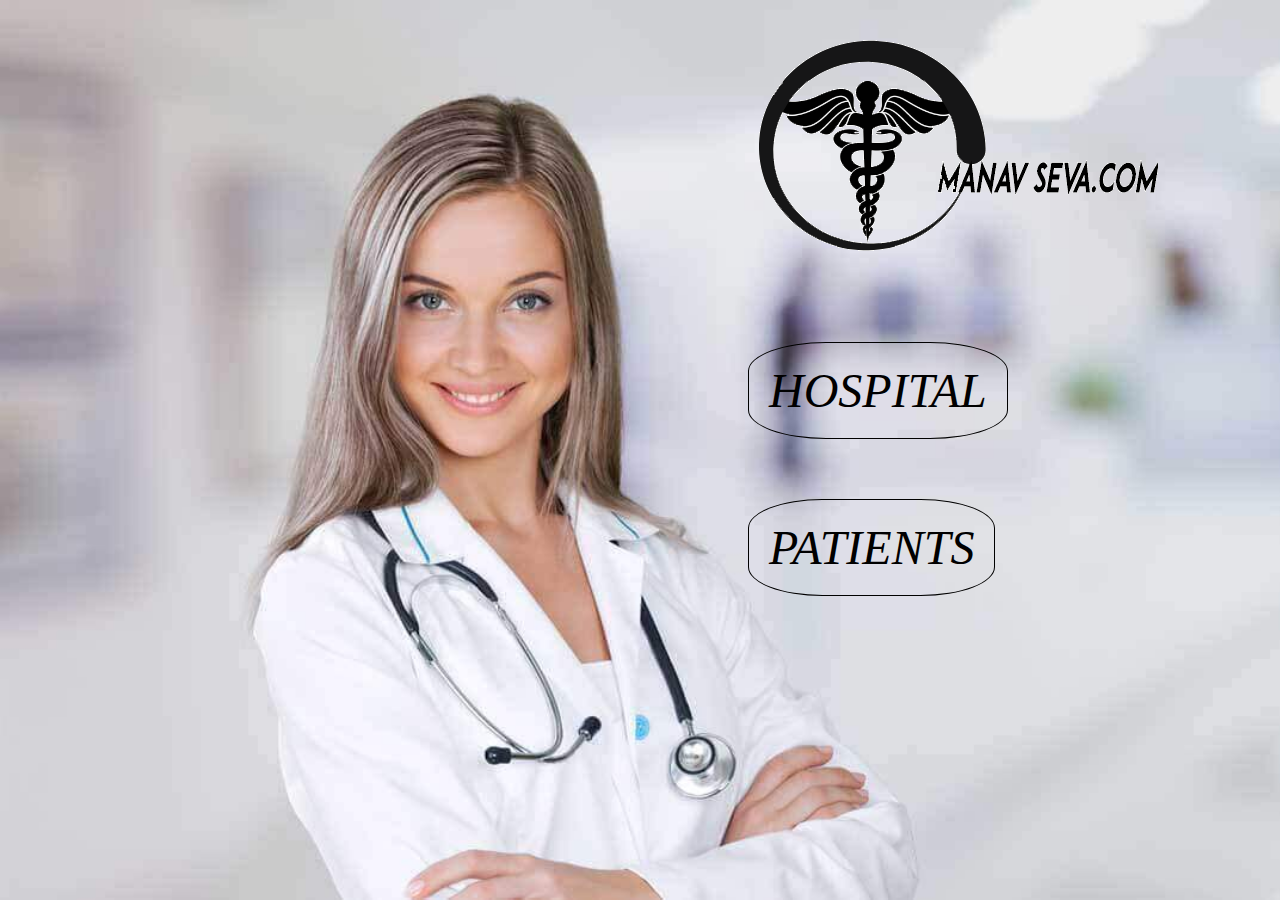
<file: mycodes/index.html>
<!DOCTYPE html>
<html>
<head>
    <title>index</title>
    <meta name="viewport" content="width=device-width, initial-scale=1.0"><!--responsive-->
    <link rel="stylesheet" type="text/css" href="index.css"/> <!--index.css file lining with index.html file-->
    <link rel='stylesheet' href='https://use.fontawesome.com/releases/v5.7.0/css/all.css' integrity='sha384-lZN37f5QGtY3VHgisS14W3ExzMWZxybE1SJSEsQp9S+oqd12jhcu+A56Ebc1zFSJ' crossorigin='anonymous'/>
</head>
<body>
    <div class="logo">
        <img src="logo.gif" />
    </div>
    <div class="icons">
        <ul>
            <a href="Emailsignup/login.php"><li><i class='fas fa-user-tie' style='font-size:48px'>HOSPITAL</i></li></a>
           <a href="pathome.php"> <li><i class='fas fa-users' style='font-size:48px'>PATIENTS</i></li></a>
        </ul>
    </div>
</body>
</html>
</file>
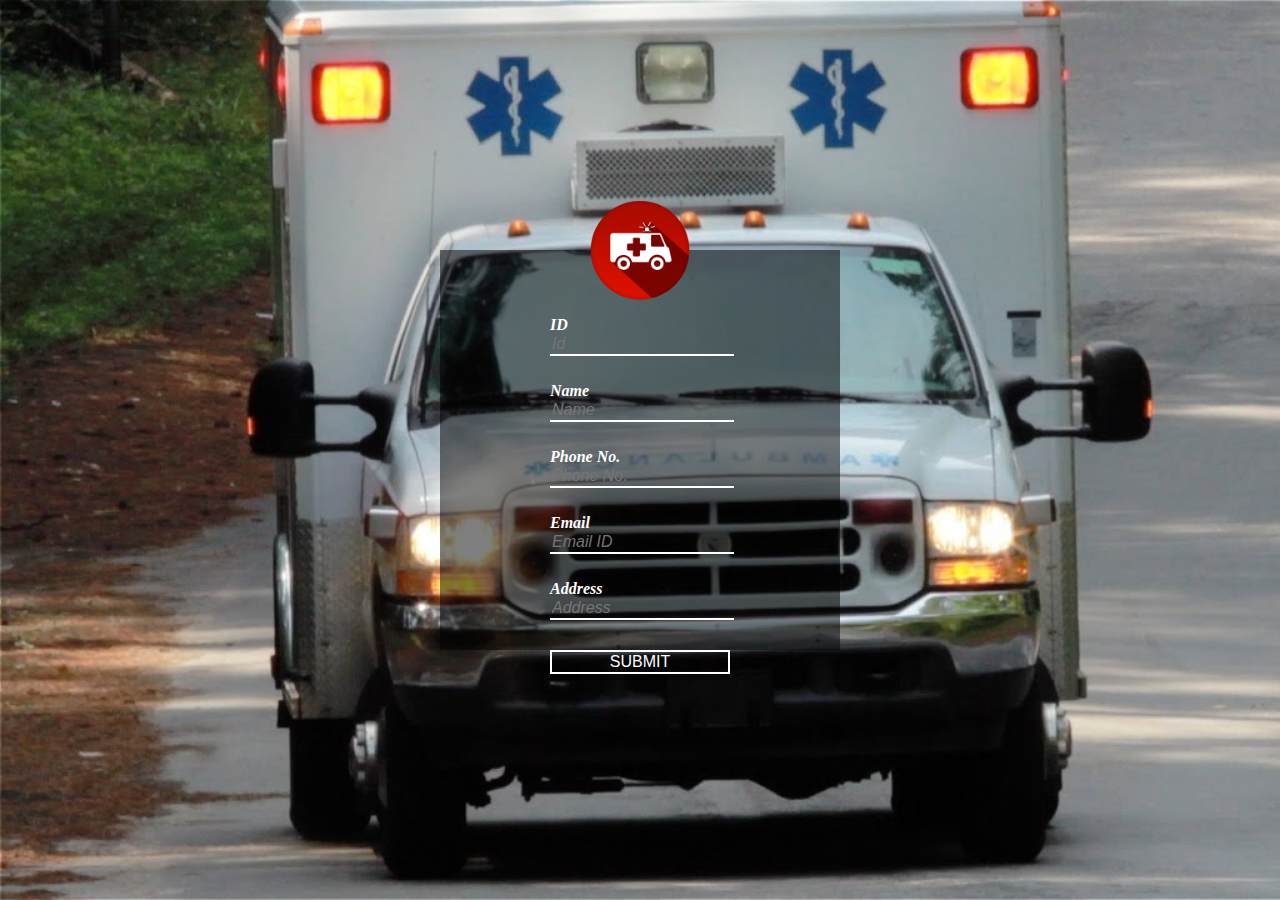
<file: mycodes/amb_service.html>
<!DOCTYPE html>
<html>
    <head>
        <title>Ambulance Service</title>
        <meta name="viewport" content="width=device-width, initial-scale=1.0"><!--responsive-->
        <link rel="stylesheet" type="text/css" href="ambservice.css"/> <!--index.css file lining with index.html file-->
    </head>
    <body>
        <div class="regform">
            <img src="amblogo.png" class="logo">
            <form action="mail.php" method="post">
                <p>ID</p>
                <input type="text" name="id" placeholder="Id">
                <p>Name</p>
                <input type="text" name="name" placeholder="Name">
                <p>Phone No.</p>
                <input type="integer" name="phn" placeholder="Phone No.">
                <p>Email</p>
                <input type="text" name="email" placeholder="Email ID">
                <p>Address</p>
                <input type="text" name="address" placeholder="Address">
                
                <input class="btn" type="submit" name="bookamb" value="SUBMIT">
            </form>
        </div>
        
        
        
        
        
    </body>
</html>
</file>
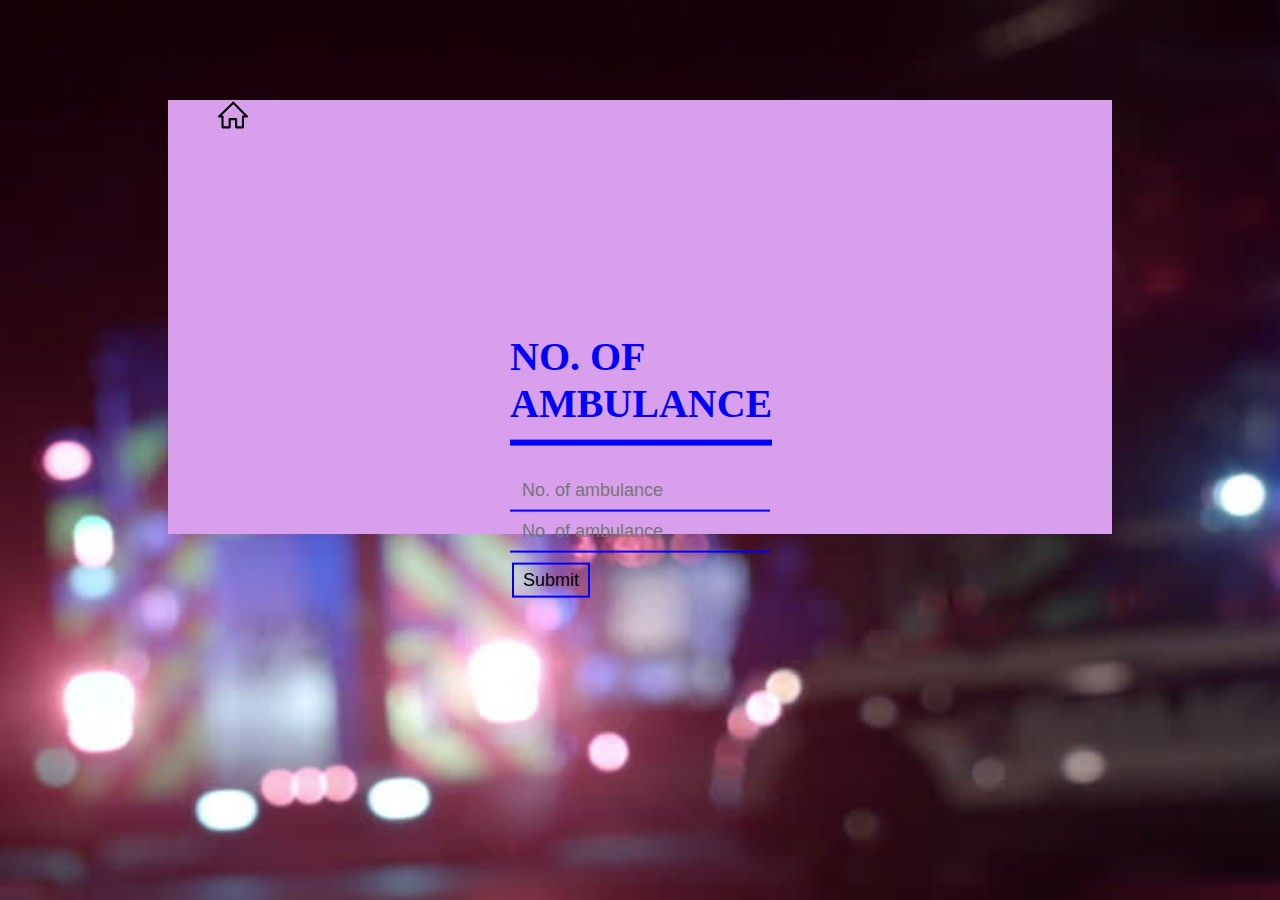
<file: mycodes/ambulance.html>
<!Doctype html>
<html>
<head>
    <title>Ambulance</title>
      <meta charset="UTF-8">
    
              <meta name="viewport" content="width=device-width, initial-scale=1.0">
               <meta http-equiv="X-AU-compatible" content="ie=edge">
    
     <link rel="stylesheet" type="text/css" href="ambulance.css">
    
</head>
    
    <body>
    <div class="main" style="padding-bottom: 400px;">
          
    <div class="homelink">
        
    <a href="home.php">
    <img src="70370.svg" height="30px" width="30">
    </a>
        
    </div>
           
    <div class="pdata-box">
        
        <h1>NO. OF AMBULANCE</h1>
        <form action="Untitled-3.php" method="post">
            
        <div class="textbox">
            <input type="number" placeholder="No. of ambulance" name="ambulance" value="">
        </div>
        <div class="textbox">
            <input type="text" placeholder="No. of ambulance" name="ambulance helpline" value="">
        </div>
        
        <input class="btn" type="submit" name="submitamb" value="Submit">
          
              
            
            </form>
    </div>
        
     </div>   
        
        
        
    </body>
</file>
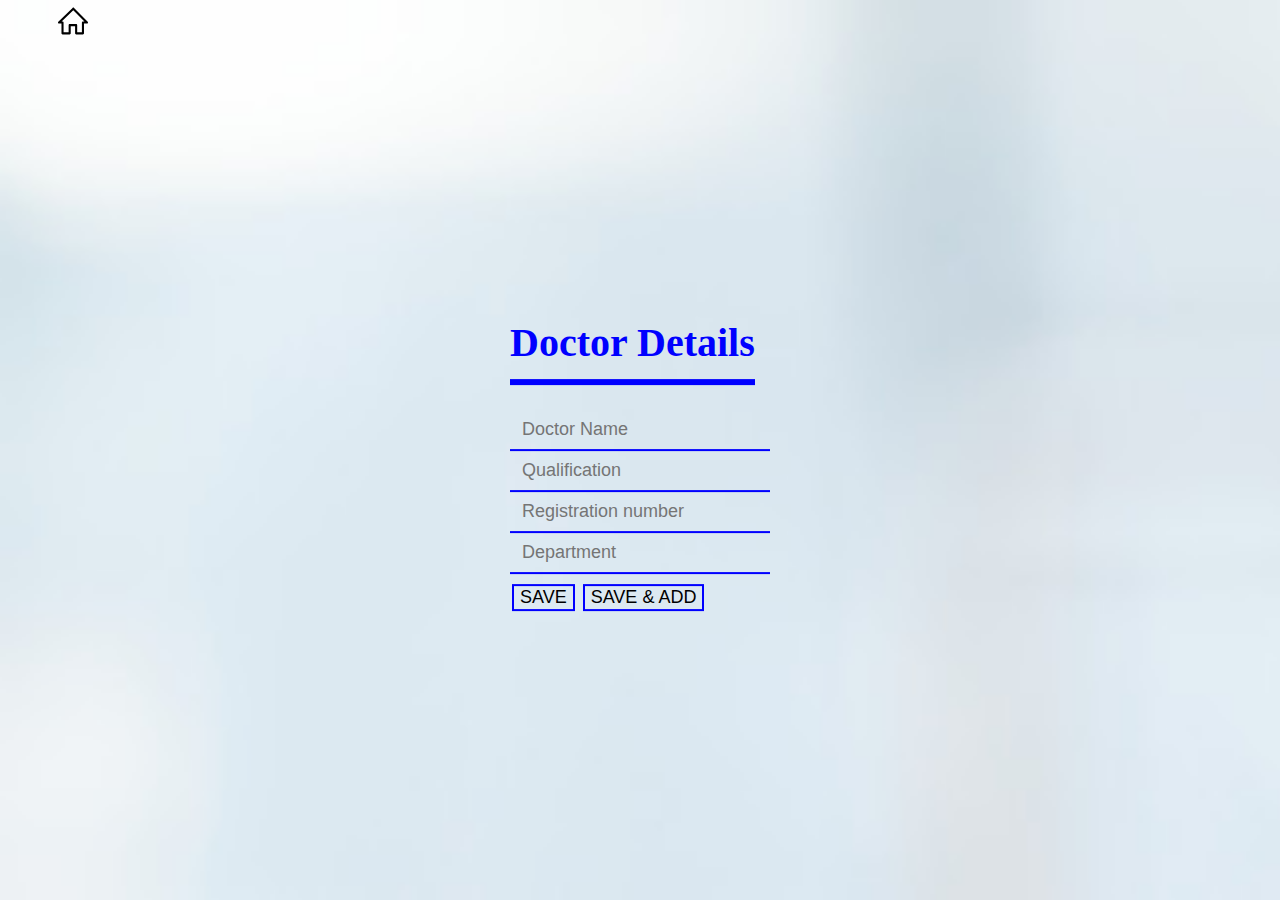
<file: mycodes/doctor.html>
<!Doctype html>
<html>
<head>
    <title>Doctors</title>
      <meta charset="UTF-8">
    
              <meta name="viewport" content="width=device-width, initial-scale=1.0">
               <meta http-equiv="X-AU-compatible" content="ie=edge">
    
     <link rel="stylesheet" type="text/css" href="doctor.css">
    
</head>
    <body>
    <div class="homelink">
        
    <a href="home.php">
    <img src="70370.svg" height="30px" width="30">
    </a>
        
    </div>
    <div class="pdata-box">
        <h1>Doctor Details</h1>
        <form action="Untitled-3.php" method="post">
        <div class="textbox">
            <input type="text" placeholder="Doctor Name" name="docname" value="">
        </div>
        <div class="textbox">
            <input type="alphanumeric" placeholder="Qualification" name="qualify" value="">
        </div>
       <div class="textbox">
            <input type="alphanumeric" placeholder="Registration number" name="reg">
        </div>
       <div class="textbox">
            <input type="alphanumeric" placeholder="Department" name="dept" value="">
        </div>
        
        <input class="btn" type="submit" name="submit3" value="SAVE">
          
               <input class="btn" type="submit" name="submit4" value="SAVE & ADD">
       
            
            </form>
    </div>
       
     
    
</body>
</html>
</file>
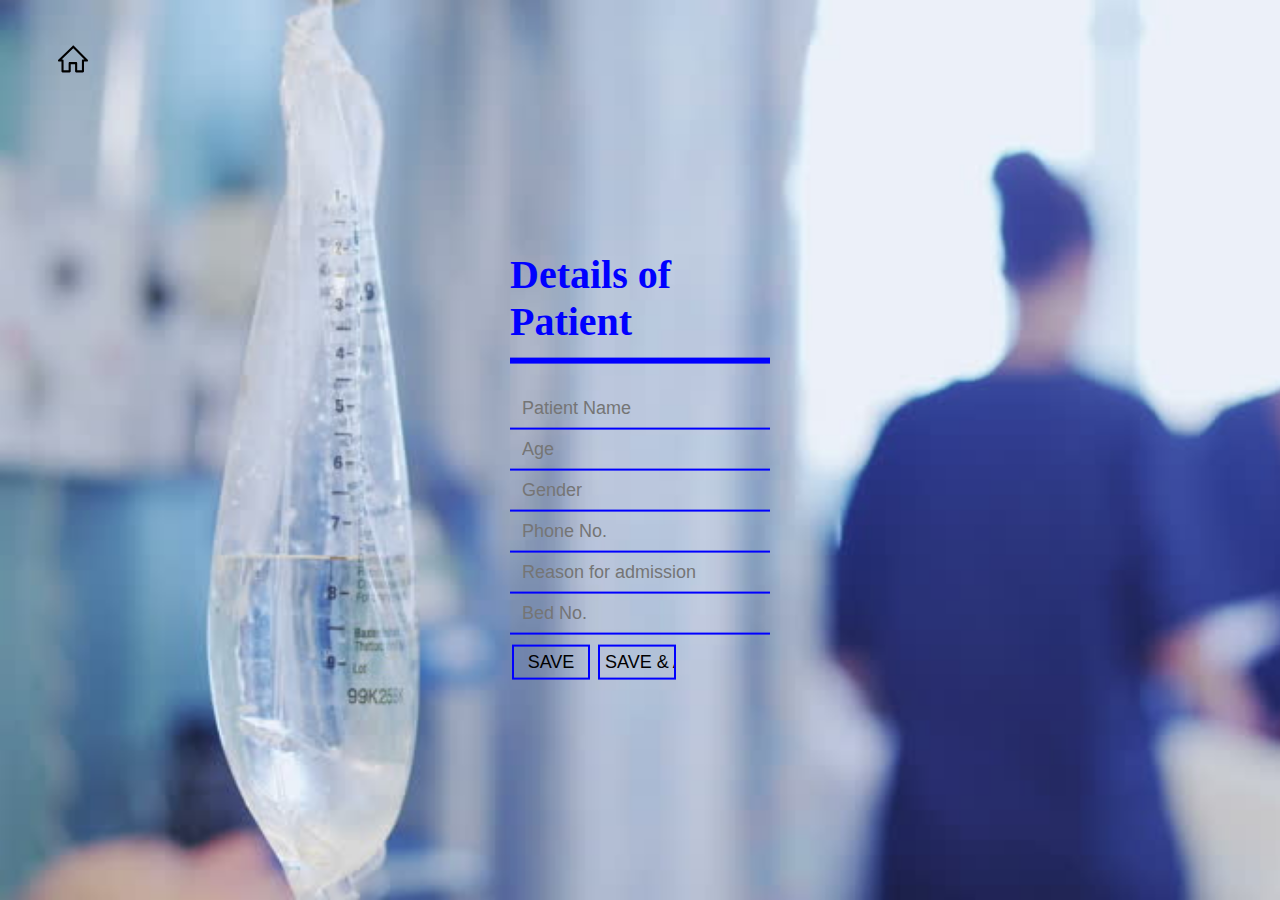
<file: mycodes/patientadd.html>
<!Doctype html>
<html>
<head>
    <title>PATIENT ADMISSION PORTAL</title>
     <meta name="viewport" content="width=device-width, initial-scale=1.0"><!--responsive-->
     <link rel="stylesheet" type="text/css" href="patient.css"/> 
</head>

<body>
    <div class="homelink">
    <a href="home.php">
    <br><br>    
    <img src="70370.svg" height="30px" width="30">
    </a>    
    </div>
    
    <div class="pdata-box">
        <h1>Details of Patient</h1>
        <form action="Untitled-3.php" method="post">
        <div class="textbox">
            <input type="text" placeholder="Patient Name" name="pname">
        </div>
        <div class="textbox">
            <input type="number" placeholder="Age" name="age">
        </div>
       <div class="textbox">
            <input type="text" placeholder="Gender" name="gender">
        </div>
            
        <div class="textbox">
            <input type="alphanumeric" placeholder="Phone No." name="phn">
        </div>
            
        <div class="textbox">
            <input type="text" placeholder="Reason for admission" name="reason">
        </div>
        <div class="textbox">
            <input type="alphanumeric" placeholder="Bed No." name="bed">
        </div>
            

            
        <input class="btn" type="submit" name="submitpat" value="SAVE">
          
        <input class="btn" type="submit" name="addpat" value="SAVE & ADD">
       
            
            </form>
    </div>
       

    
    
    
</body>
</html>
</file>
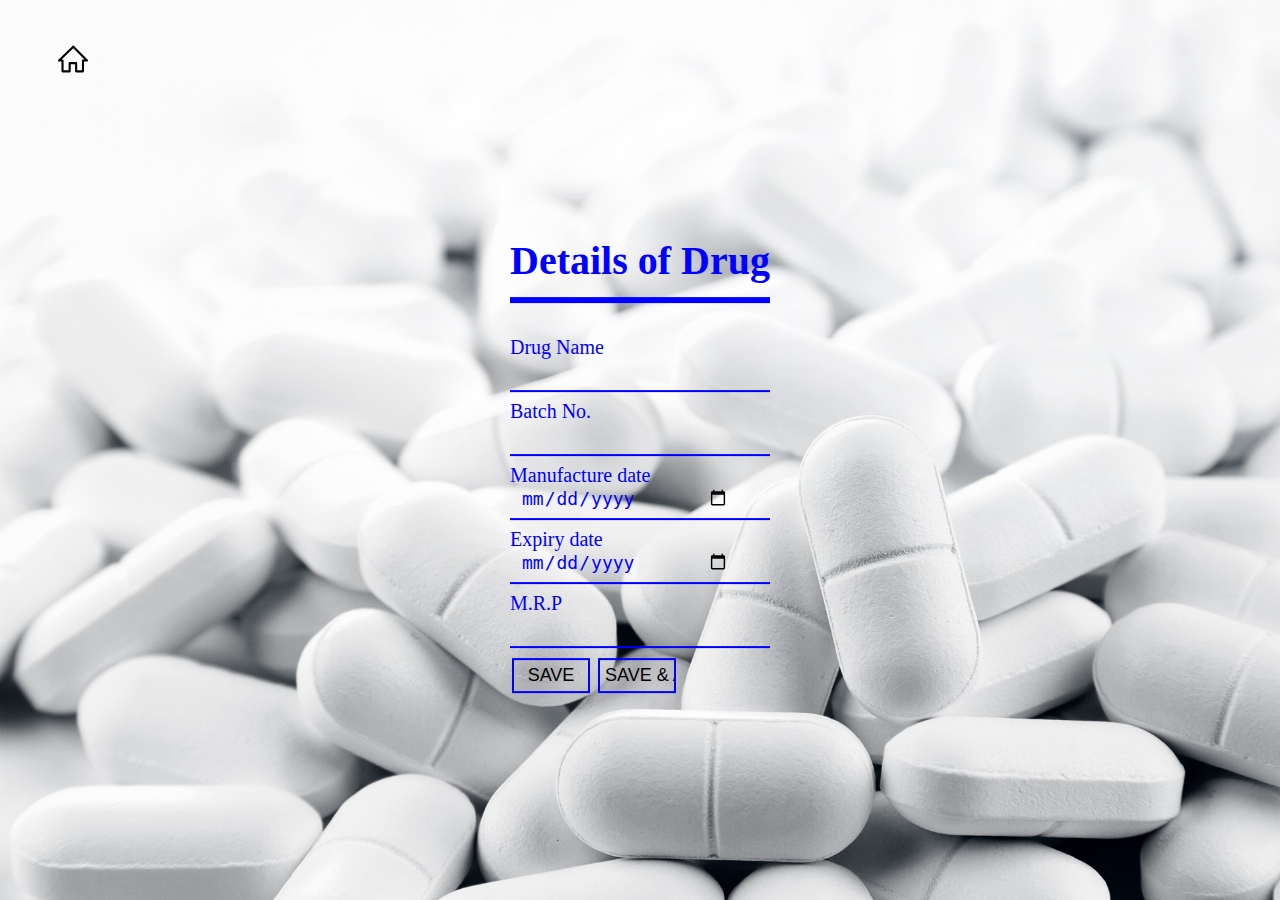
<file: mycodes/pharmecy.html>
<!Doctype html>
<html>
<head>
    <title>pharmecy</title>
     <meta name="viewport" content="width=device-width, initial-scale=1.0"><!--responsive-->
     <link rel="stylesheet" type="text/css" href="pharmecy.css"/> <!--pharmecy.css file lining with pharmecy.html file-->
</head>

<body>
    <div class="homelink">
    <a href="home.php">
    <br><br>    
    <img src="70370.svg" height="30px" width="30">
    </a>    
    </div>
    <div class="pdata-box">
        <h1>Details of Drug</h1>
        <form action="Untitled-3.php" method="post">
        <div class="textbox">
            Drug Name
            <input type="text" placeholder="" name="drugname" value="">
        </div>
        <div class="textbox">
            Batch No.
            <input type="alphanumeric" placeholder="" name="batch" value="">
        </div>
       <div class="textbox">
           Manufacture date
            <input type="date" placeholder="" name="mdate">
        </div>
       <div class="textbox">
            Expiry date
            <input type="date" placeholder="" name="edate" value="">
        </div>
        <div class="textbox">
            M.R.P
            <input type="float" placeholder="" name="price">
        </div>
        
        <input class="btn" type="submit" name="submit1" value="SAVE">
          
               <input class="btn" type="submit" name="submit2" value="SAVE & ADD">
       
            
            </form>
    </div>
       
     
    
</body>
</html>
</file>
<file: mycodes/index.css>
body{
    background-image: url(indexbg.jpg);
    background-size:cover;
    background-attachment: fixed;
}

.logo{
    margin: 30px 50px 0px 700px;
}

.icon{
    position:inherit;
    top: 40%;
    left:20%;
    transform: translate(-20%,-20%);
}

li{
    list-style:none;
    margin: 60px 50px 0px 700px;
    display:inline-block;
    padding: 20px 20px;
    font-size: 20px;
    color: black;
    border: 1px solid black;
    border-radius: 30%;
    transition: .5s;
}


li:hover{
    color: olive;
    border: 1px solid blue;
    cursor:pointer;
    transform: .5s
}
</file>
<file: mycodes/ambservice.css>
body{
    background-image: url(amb.jpg);
    background-size: cover;
    background-attachment: fixed;
    
}

.regform{
    position: absolute;
    top: 50%;
    left: 50%;
    transform: translate(-50%,-50%);
    width: 400px;
    height: 400px;
    padding: 50px 110px;
    box-sizing: border-box;
    background: rgba(0,0,0,.5);
}

.logo{
    height: 100px;
    width: 100px;
    position: absolute;
    border-radius: 50%;
    overflow: hidden;
    top: -50px;
    left: 150px;
}

.regform p{
    color: white;
    font align-content: flex-start;
    font-style: oblique;
    font-weight: bold;
    margin-bottom: 0;
}

.regform input{
    width: 100%;
    margin-bottom: 10px;
    
}

.regform input[type="text"],
.regform input[type="integer"],
.regform input[type="text"],
.regform input[type="text"]{
    border: none;
    border-bottom: 2px solid white;
    background: transparent;
    font-style: italic;
    font-weight: 500;
    font-size: 16px;
    color: white;
}

.btn{
    background: transparent;
    border: 2px solid  white;
    margin-top: 20px;
    color: white;
    font-size: 16px;
    cursor: pointer;
}
</file>
<file: mycodes/ambulance.css>
body{
    background-image: url(ambulancewall.jpg);
    background-size: cover;
    background-attachment: fixed;
   
}
.pdata-box{
    width: 260px;
    position: absolute;
    top: 50%;
    left: 50%;
    transform: translate(-50%,-50%);
    color: blue;
}
.pdata-box h1{
    float: left;
    font-size: 40px;
    border-bottom: 6px solid blue;
    margin-bottom: 25px;
    padding: 13px 0;
}

.textbox{
    width: 100%;
    overflow: hidden;
    font-size: 20px;
    padding: 8px 0;
    margin: 8x 0;
    border-bottom: 2px solid blue
}

.textbox input{
    border: none;
    outline: none;
    background: none;
    color: blue;
    font-size: 18px;
    width: 80%;
    float: left;
    margin:0 10px;
}

.btn{
    width: 30%;
    background: none;
    border: 2px solid blue;
    color: black;
    padding: 5px;
    font-size: 18px;
    cursor: pointer;
    margin: 10px 2px;
}
.homelink{
    padding-left:50px;
    
}
.table{
    margin-left: 50px;
   
}
.search{
    margin-top: 90px;
}
.main{
    background-color: #D8A0EC;
    margin-top: +100px;
    margin-left: +160px;
    margin-right: +160px;
    padding-bottom: 240px;
    
}
</file>
<file: mycodes/doctor.css>
body{
    background-image: url(doctor.jpg);
    background-size: cover;
    background-attachment: fixed;
    margin-top: -20px;
}
.pdata-box{
    width: 260px;
    position: absolute;
    top: 50%;
    left: 50%;
    transform: translate(-50%,-50%);
    color: blue;
}
.pdata-box h1{
    float: left;
    font-size: 40px;
    border-bottom: 6px solid blue;
    margin-bottom: 25px;
    padding: 13px 0;
}

.textbox{
    width: 100%;
    overflow: hidden;
    font-size: 20px;
    padding: 8px 0;
    margin: 8x 0;
    border-bottom: 2px solid blue
}

.textbox input{
    border: none;
    outline: none;
    background: none;
    color: blue;
    font-size: 18px;
    width: 80%;
    float: left;
    margin:0 10px;
}

.btn{
    
    background: none;
    border: 2px solid blue;
    color: black;
    font-size: 18px;
    cursor: pointer;
    margin: 10px 2px;
}
.homelink{
    padding-left:50px;
    margin-top: +26px;
    
}
</file>
<file: mycodes/patient.css>
body{
    background-image: url(patient.jpg);
    background-size: cover;
    background-attachment: fixed;
    
}
.pdata-box{
    width: 260px;
    position: absolute;
    top: 50%;
    left: 50%;
    transform: translate(-50%,-50%);
    color: blue;
}
.pdata-box h1{
    float: left;
    font-size: 40px;
    border-bottom: 6px solid blue;
    margin-bottom: 25px;
    padding: 13px 0;
}

.textbox{
    width: 100%;
    overflow: hidden;
    font-size: 20px;
    padding: 8px 0;
    margin: 8x 0;
    border-bottom: 2px solid blue
}

.textbox input{
    border: none;
    outline: none;
    background: none;
    color: blue;
    font-size: 18px;
    width: 80%;
    float: left;
    margin:0 10px;
}

.btn{
    width: 30%;
    background: none;
    border: 2px solid blue;
    color: black;
    padding: 5px;
    font-size: 18px;
    cursor: pointer;
    margin: 10px 2px;
}
.homelink{
    padding-left:50px; 
}
.table{
    margin-left: 50px;
   
}
.search{
    margin-top: 90px;
}
</file>
<file: mycodes/pharmecy.css>
body{
    background-image: url(pharmecy.jpg);
    background-size: cover;
    background-attachment: fixed;
    
}

.pdata-box{
    width: 260px;
    position: absolute;
    top: 50%;
    left: 50%;
    transform: translate(-50%,-50%);
    color: blue;
}
.pdata-box h1{
    float: left;
    font-size: 40px;
    border-bottom: 6px solid blue;
    margin-bottom: 25px;
    padding: 13px 0;
}

.textbox{
    width: 100%;
    overflow: hidden;
    font-size: 20px;
    padding: 8px 0;
    margin: 8x 0;
    border-bottom: 2px solid blue
}

.textbox input{
    border: none;
    outline: none;
    background: none;
    color: blue;
    font-size: 18px;
    width: 80%;
    float: left;
    margin:0 10px;
}

.btn{
    width: 30%;
    background: none;
    border: 2px solid blue;
    color: black;
    padding: 5px;
    font-size: 18px;
    cursor: pointer;
    margin: 10px 2px;
}
.homelink{
    padding-left:50px; 
}
.table{
    margin-left: 50px;
   
}
.search{
    margin-top: 90px;
}
</file>
